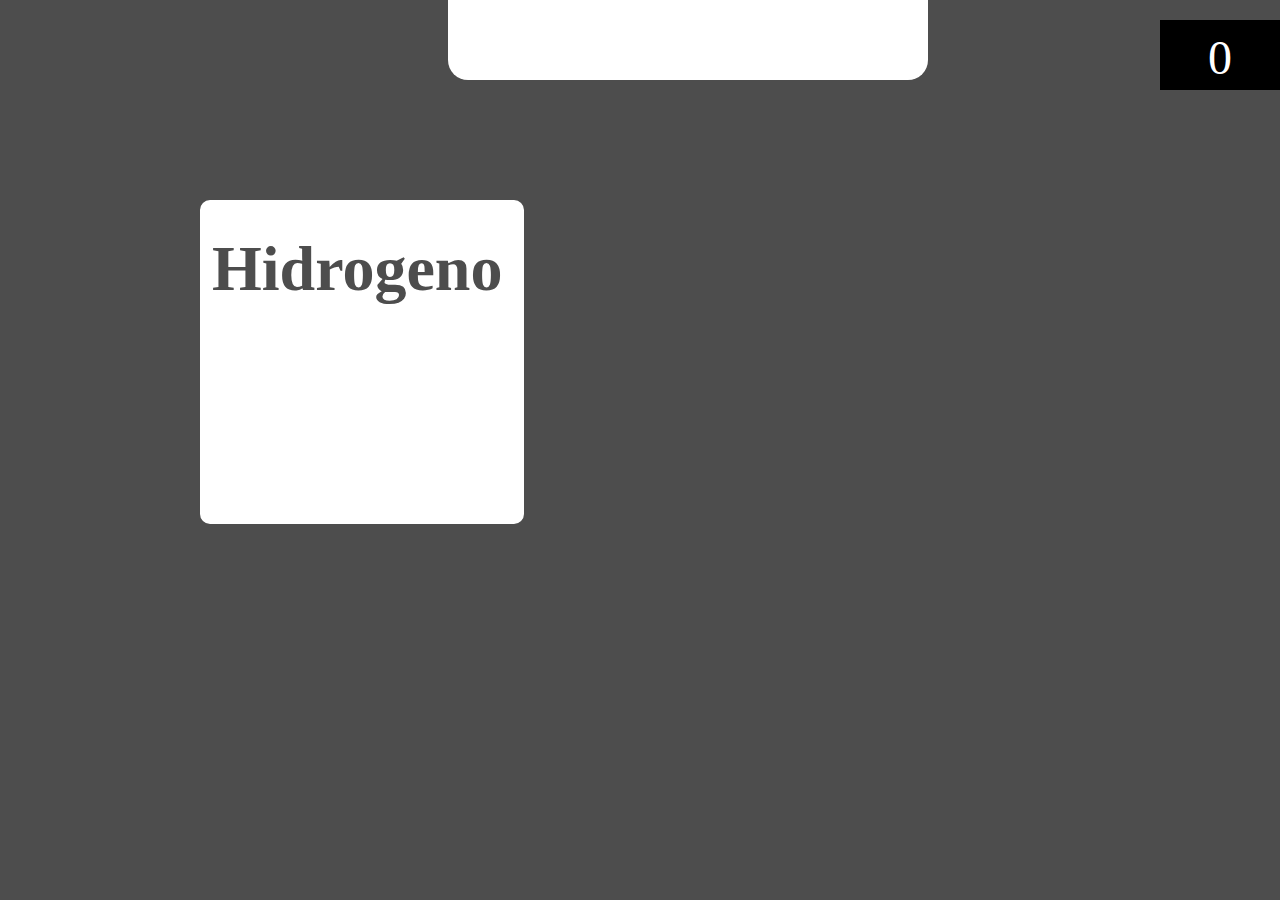
<file: index.html>
<!DOCTYPE html>
<html lang="en">
<head>
    <meta charset="UTF-8">
    <meta name="viewport" content="width=device-width, initial-scale=1.0">
    <title>Juego</title>
    <link rel="stylesheet" href="css/estilos.css">
    <link rel="stylesheet" href="css/jquery-ui.css">
    <link rel="stylesheet" href="css/jquery-ui.theme.css">
</head>
<body>
    <div id="puntaje"></div>
    <div id="login">
        <h1>Bienvenido</h1>
        <input type="text" id="txtNombre" placeholder="Inserta tu nombre">
        <p class="alerta">Favor de llenar todos los campos</p>
        <button id="btnIniciar">Comenzar</button>
    </div>
    <div id="Elemento" >
        <h2>Hidrogeno</h2>
    </div>
    <div id="Opciones">
        <ul>
        </ul>
    </div>
    <script src="./js/jquery-3.5.1.min.js"></script>
    <script src="./js/jquery-ui.min.js"></script>
    <script src="./js/juego.js"></script>
</body>
</html>
</file>
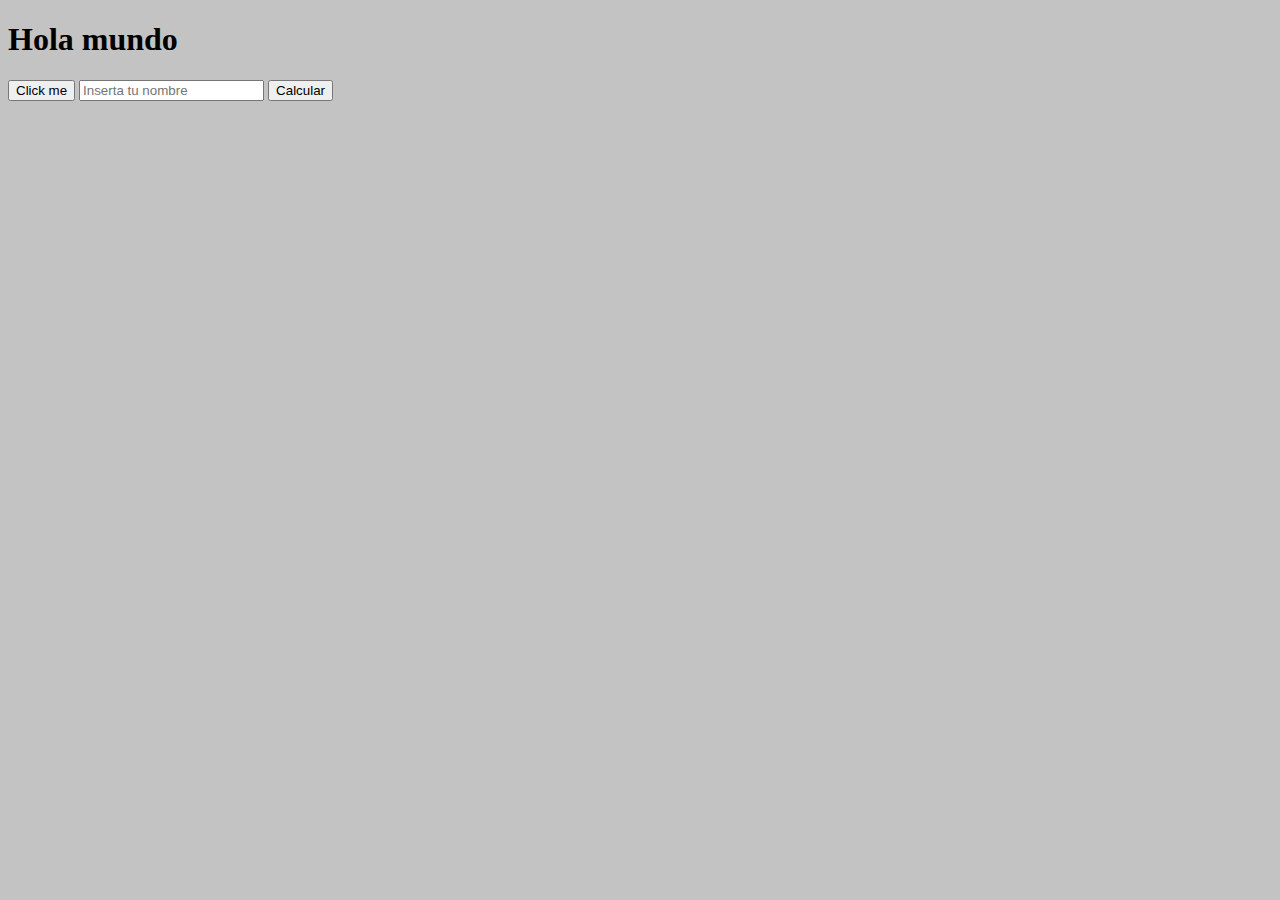
<file: holamundo.html>
<!DOCTYPE html>
<html lang="en">
<head>
    <meta charset="UTF-8">
    <meta name="viewport" content="width=device-width, initial-scale=1.0">
    <title>Hola mundo</title>
</head>
<body style="background-color: rgb(196, 195, 195);">
    <div>
        <h1 id="mititulo">Hola mundo</h1>
        <button onclick="miFuncion()">Click me</button>

        <input type="text" id="txtNombre" placeholder="Inserta tu nombre">
        <button id="btnCalcular">Calcular</button>
    </div>
    <script src="./codigo.js"></script>
</body>
</html>
</file>
<file: css/estilos.css>
*{
    margin: 0px;
    padding: 0px;
}
body{
    background-color: #4d4d4d;
}
#login{
    background-color: white;
    width: 400px;
    height: 400px;
    position:absolute;
    top:-400px;
    left:35%;
    border-radius: 20px;
    padding: 40px;
}
#login h1{
    color: #4d4d4d;
}
#login input{
    height: 40px;
    display: block;
    width: 100%;
    border: none;
    border-radius: 10px;
    margin-top: 20px;
    color: #4d4d4d;
    outline-color: none;
    background-color: rgb(243, 243, 243);
}
#login button{
    width: 150px;
    height: 30px;
    padding: 5px;
    background-color: #4d4d4d;
    color: white;
    border: none;
    border-radius: 10px;
    display: block;
    margin-top: 20px;
}
.alerta{
    background-color: red;
    color: white;
    display: block;
    padding: 5px;
    display: none;
}
#Elemento{
    width: 300px;
    height: 300px;
    border: 2px solid white;
    border-radius: 10px;
    padding: 10px;
    background-color: white;
    position: absolute;
    top: 200px;
    left: 200px;
}
#Elemento h2{
    color: #4d4d4d;
    font-size: 4rem;
    padding-top: 20px;
}
#Opciones{
    position: absolute;
    right: 200px;
    top: 50px;
    width: 200px;
    min-height: 300px;
}
#Opciones ul li{
    list-style: none;
    width: 100%;
    display: block;
    height: 150px;
    padding: 10px;
    border-radius: 10px;
    background-color: white;
    margin-top: 10px;
}
#Opciones ul li:hover{
    cursor:move;
    border:3px dashed red;
}
#Opciones ul li h2{
    font-size: 7rem;
    color: #4d4d4d;
    padding-top: 10px;
    text-align: center;
}
#puntaje{
    background-color: black;
    padding: 10px;
    height: 50px;
    width: 100px;
    right: 0px;
    top: 0px;
    position: absolute;
    font-size: 3rem;
    text-align: center;
    color: white;
    margin-top: 20px;
}
</file>
